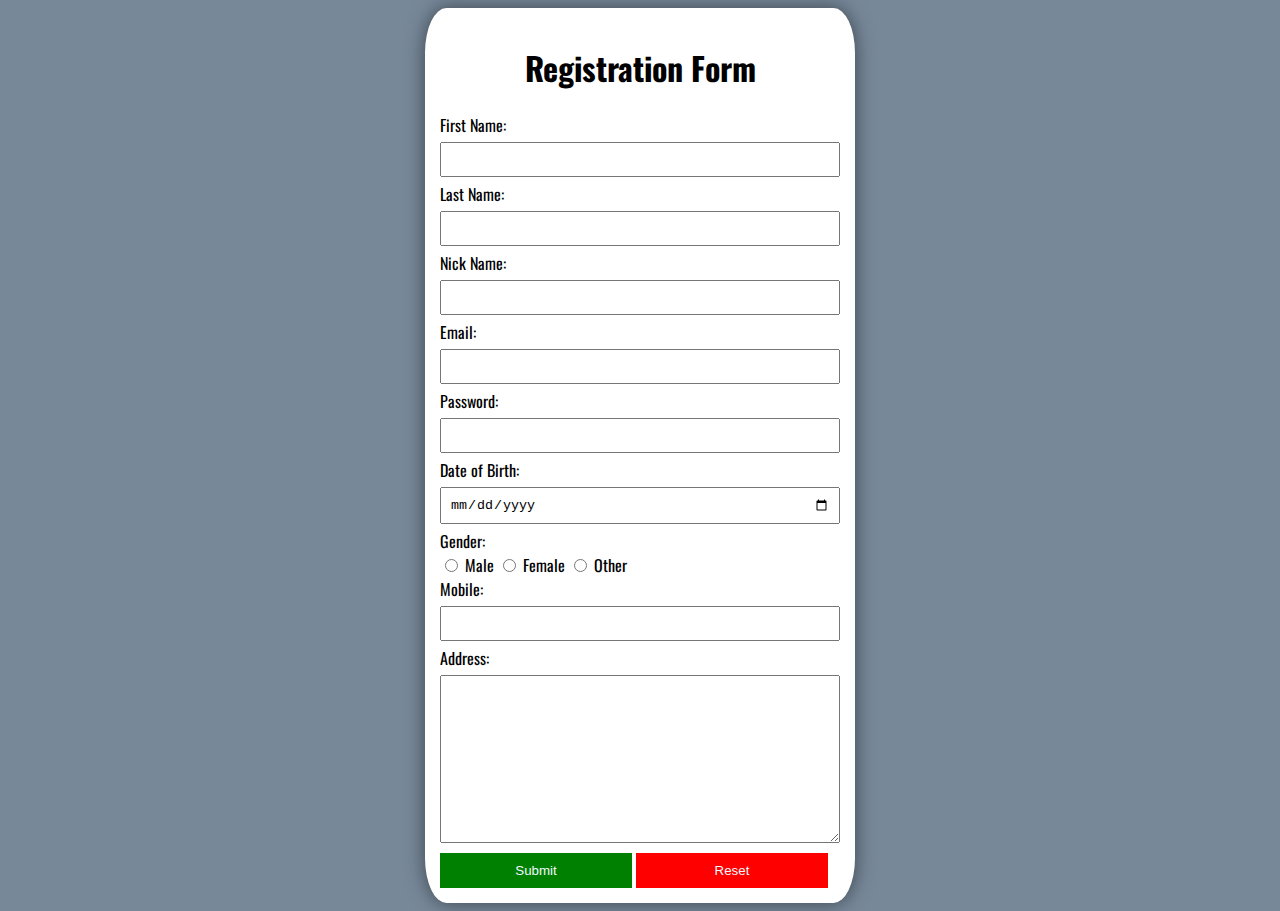
<file: form_css.html>
<!DOCTYPE html>
<html>
<head>
    <title>Registration Form</title>
    <link rel="stylesheet" href="style.css">
    <link href="https://fonts.googleapis.com/css2?family=Oswald:wght@200..700&display=swap" rel="stylesheet">
</head>

<body>

    <form>
        <h1>Registration Form</h1>
        First Name: <br><input type="text" name="fname"><br>
        Last Name:<br> <input type="text" name="lname"><br>
        Nick Name:<br> <input type="text" name="nname"><br>
        Email: <br><input type="email" name="email"><br>
        Password: <br><input type="password" name="pass"><br>
        Date of Birth:<br> <input type="date" name="bday"><br>

        Gender:
        <br>
        <input type="radio" id="male" name="gender" value="male">
        <label for="male">Male</label>
        <input type="radio" id="female" name="gender" value="female">
        <label for="female">Female</label>
        <input type="radio" id="other" name="gender" value="other">
        <label for="other">Other</label><br>

        Mobile:<br> <input type="number" name="num"><br>
        Address: <br><textarea name="Address" cols="30" rows="10"></textarea><br>

        <input type="submit"> <input type="reset">
    </form>
</body>
</html>
</file>
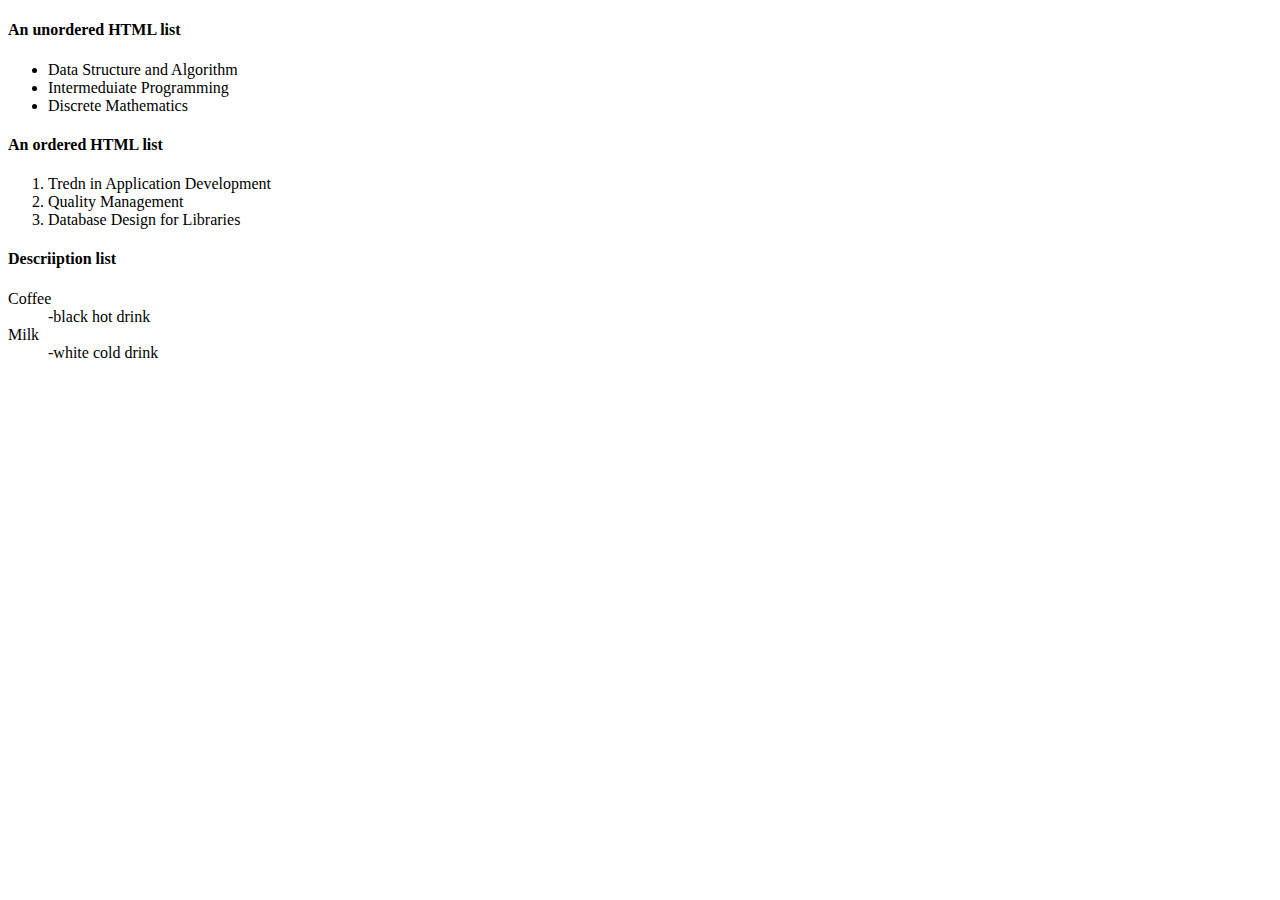
<file: listtag.html>
<!DOCTYPE html>
<html>
    <head>
        <title> List Example</title>
    </head>
    <body>
        <!--This is an unordered list-->
        <h4> An unordered HTML list</h4>
        <ul>
            <li> Data Structure and Algorithm</li>
            <li> Intermeduiate Programming</li>
            <li> Discrete Mathematics</li>
        </ul>
        <!--This is an unordered list-->
        <h4> An ordered HTML list</h4>
        <ol>
            <li> Tredn in Application Development</li>
            <li> Quality Management</li>
            <li> Database Design for Libraries</li>
        </ol>
        <!--This is an unorderelist-->
        <h4> Descriiption list</h4>
        <dl>
            <dt>Coffee</dt>
            <dd>-black hot drink</dd>
            <dt>Milk </dt>
            <dd>-white cold drink</dd>
        </dl>
    </body>
</html>
</file>
<file: style.css>
body {
    font-family: 'Oswald';
    background-color: lightslategrey;
    color: #000000;
}
form {
    background: white;
    margin: auto;
    box-shadow: 0 0 0.5cm rgba(0, 0, 0, 0.5);
    border-radius: 5%;
    padding: 15px;
    max-width: 400px;
}   
h1 {
    text-align: center;
}
input[type="text"],
input[type="email"],
input[type="password"],
input[type="date"],
input[type="number"],
textarea {
    width: 100%;
    padding: 8px;
    margin: 5px 0;
    box-sizing: border-box;
}

input[type="submit"] {
    background-color: green;
    border: none;
    width: 48%;
    padding: 10px;
    color: aliceblue;
}

input[type="reset"] {
    background-color: red;
   border:none;
   width: 48%;
   padding: 10px;
   color: aliceblue;
}
</file>
